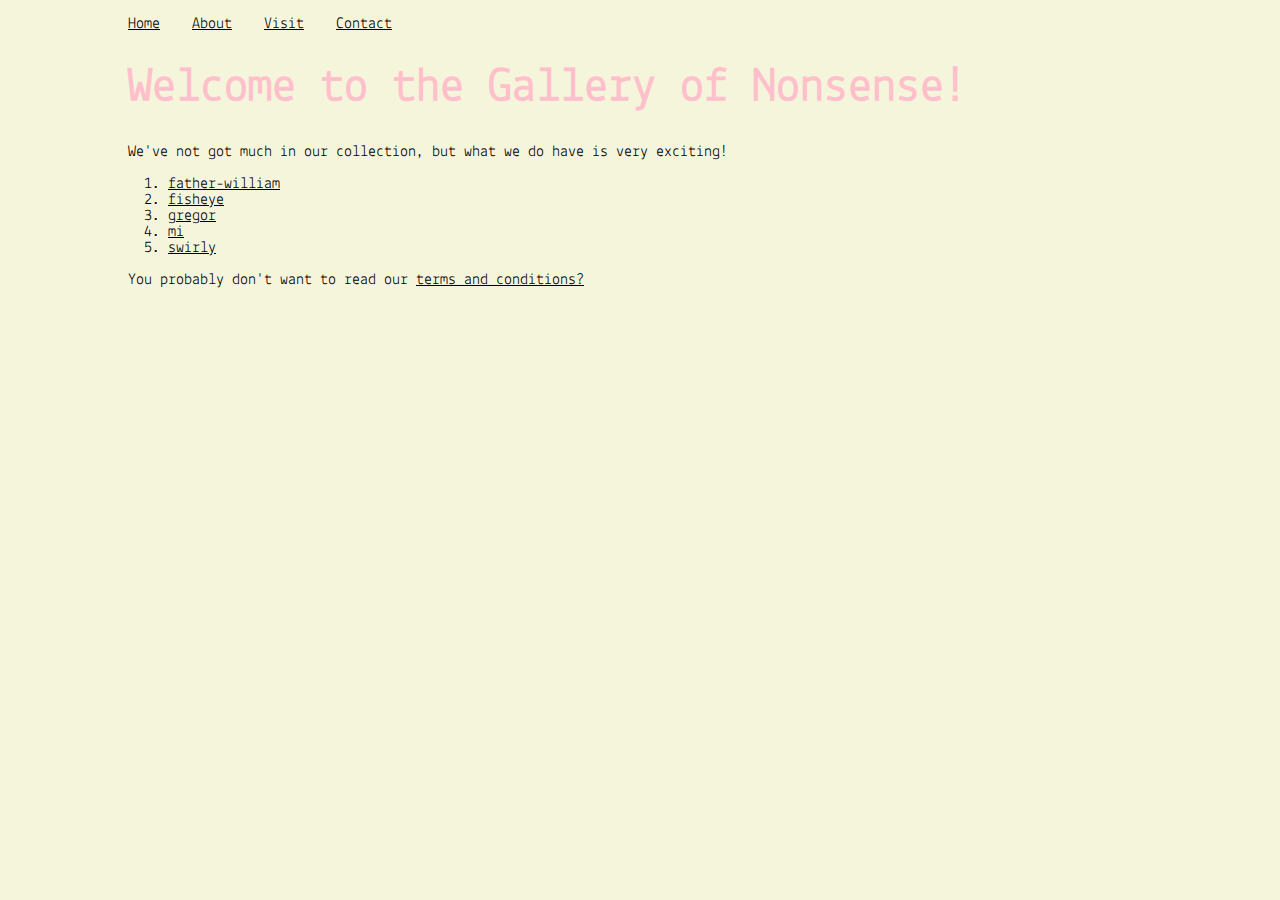
<file: index.html>
<!DOCTYPE html>
<html>
	<head>
		<title>Gallery of Nonsense</title>
		<link rel="stylesheet" href="global.css">
	</head>
	<body>

		<header>
			<nav>
				<ul>
					<li><a href="index.html">Home</a></li>
					<li><a href="about.html">About</a></li>
					<li><a href="visit.html">Visit</a></li>
					<li><a href="Contact.html">Contact</a></li>
				</ul>
			</nav>
		</header>

		<h1>Welcome to the Gallery of Nonsense!</h1>

		<p>We've not got much in our collection, but what we do have is very exciting!</p>
		<ol>
			<li><a href="collection/father-william/index.html">father-william</a></li>
			<li><a href="collection/fisheye/index.html">fisheye</a></li>
			<li><a href="collection/gregor/index.html">gregor</a></li>
			<li><a href="collection/mi/index.html">mi</a></li>
			<li><a href="collection/swirly/index.html">swirly</a></li>
		</ol>

		<footer>
			<p>You probably don't want to read our <a href="legal.html">terms and conditions?</a></p>
		</footer>
	</body>
</html>
</file>
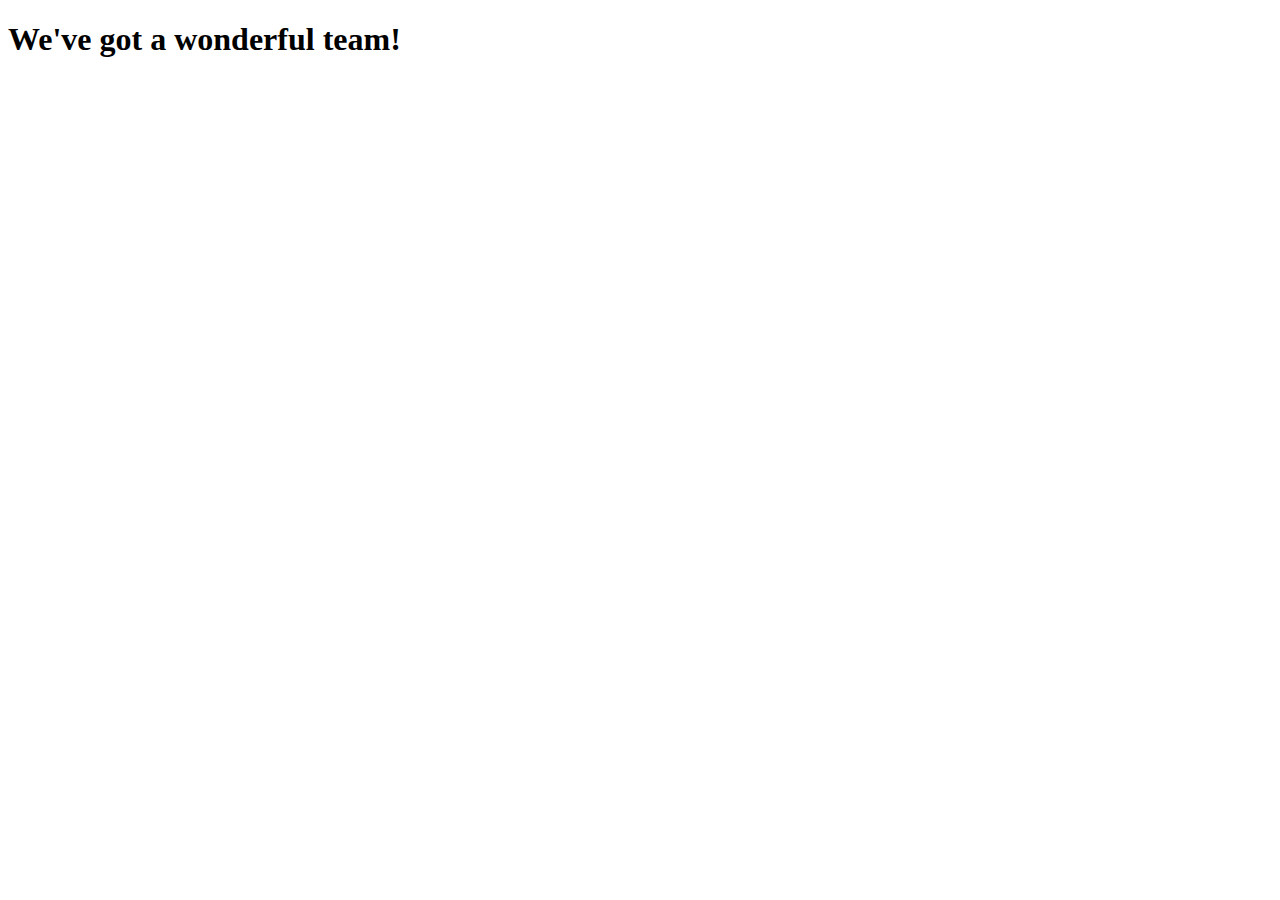
<file: people/index.html>
<!DOCTYPE html>
<html>
    <head>
        <title>People Gallery of Strange things</title>
    </head>
    <body>

        <h1>We've got a wonderful team!</h1>

        <!-- Can you create an unordered list of links to each member of our team. 
            If you think they might have created their html with stupid files, you're right! Fix them? 
        -->

        <!-- Bonus points: give them 'pretty permalinks' -->

    </body>
</html>
</file>
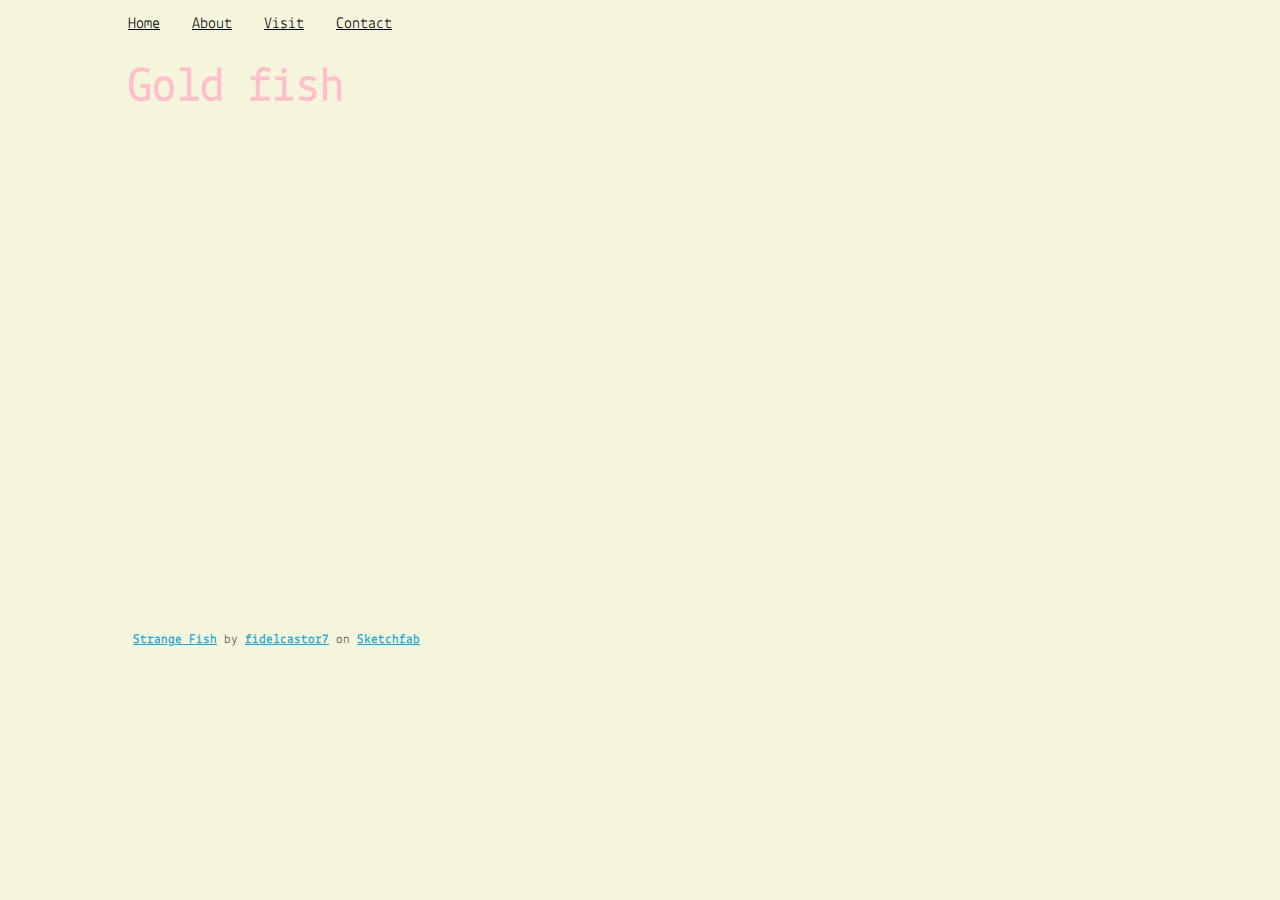
<file: collection/fisheye/index.html>
<!DOCTYPE html>
<html>
    <head>
        <title>Contact</title>
        <link rel="stylesheet" href="../../global.css">
    </head>
    <body>
        <header>
			<nav>
				<ul>
                    <li><a href="../../index.html">Home</a></li>
					<li><a href="../../about.html">About</a></li>
					<li><a href="../../visit.html">Visit</a></li>
					<li><a href="../../Contact.html">Contact</a></li>
				</ul>
			</nav>
		</header>
        <h1>Gold fish</h1>
        <div class="sketchfab-embed-wrapper">
            <iframe title="A 3D model" width="640" height="480" src="https://sketchfab.com/models/acc43f96148846feb58cf8c9ee74a077/embed?autostart=0&amp;ui_controls=1&amp;ui_infos=1&amp;ui_inspector=1&amp;ui_stop=1&amp;ui_watermark=1&amp;ui_watermark_link=1" frameborder="0" allow="autoplay; fullscreen; vr" mozallowfullscreen="true" webkitallowfullscreen="true"></iframe>
            <p style="font-size: 13px; font-weight: normal; margin: 5px; color: #4A4A4A;">
                <a href="https://sketchfab.com/3d-models/strange-fish-acc43f96148846feb58cf8c9ee74a077?utm_medium=embed&utm_source=website&utm_campaign=share-popup" target="_blank" style="font-weight: bold; color: #1CAAD9;">Strange Fish</a>
                by <a href="https://sketchfab.com/fidelcastor7?utm_medium=embed&utm_source=website&utm_campaign=share-popup" target="_blank" style="font-weight: bold; color: #1CAAD9;">fidelcastor7</a>
                on <a href="https://sketchfab.com?utm_medium=embed&utm_source=website&utm_campaign=share-popup" target="_blank" style="font-weight: bold; color: #1CAAD9;">Sketchfab</a>
            </p>
        </div>
    </body>
</html>
</file>
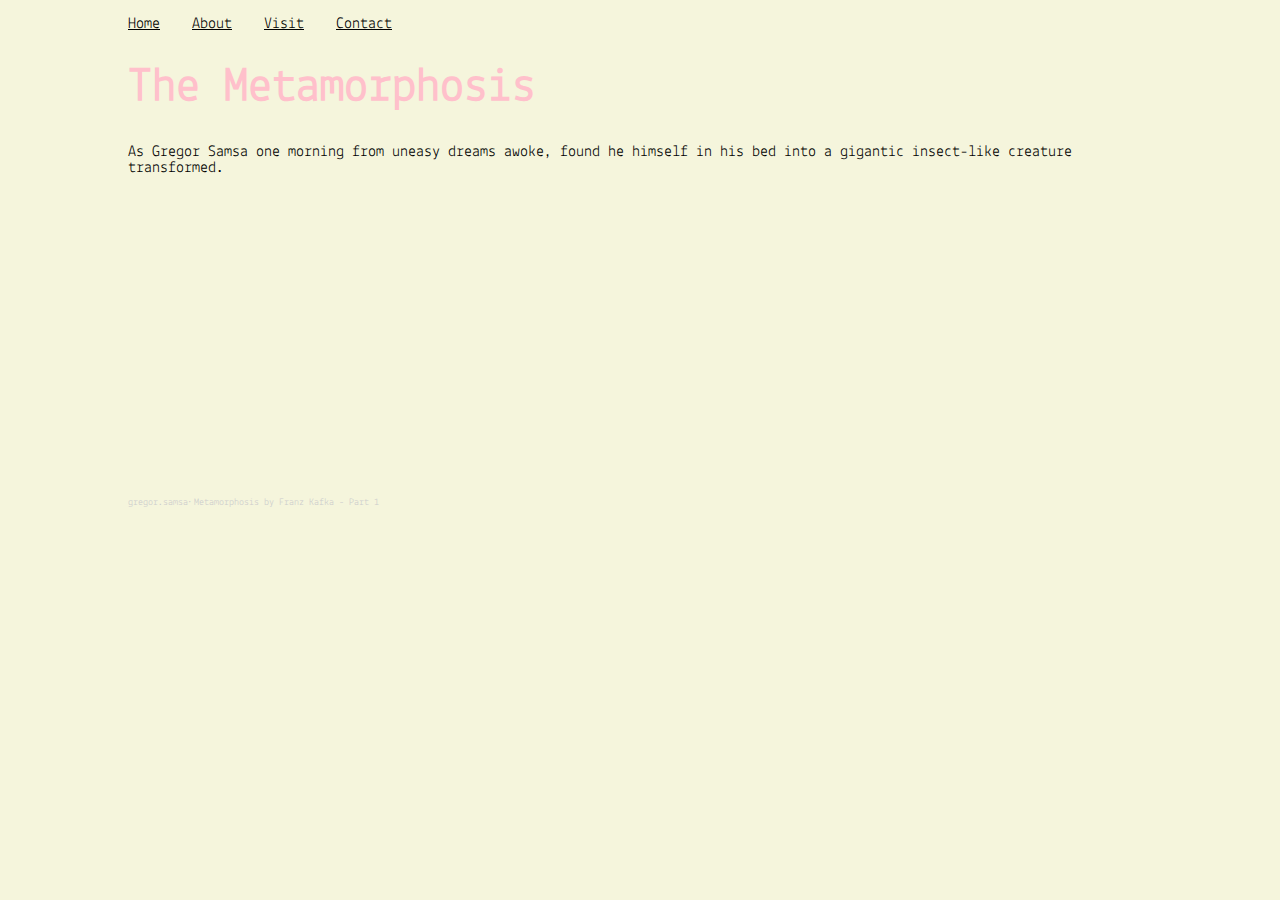
<file: collection/gregor/index.html>
<!DOCTYPE html>
<html>
	<head>
		<title>The Metamorphosis</title>
		<link rel="stylesheet" href="../../global.css">
	</head>
	<body>
		<header>
			<nav>
				<ul>
                    <li><a href="../../index.html">Home</a></li>
					<li><a href="../../about.html">About</a></li>
					<li><a href="../../visit.html">Visit</a></li>
					<li><a href="../../Contact.html">Contact</a></li>
				</ul>
			</nav>
		</header>
		<h1>The Metamorphosis</h1>
		<p>
			As Gregor Samsa one morning from uneasy dreams awoke, found he himself in his bed into a gigantic insect-like creature transformed.
		</p>
		<iframe width="100%" height="300" scrolling="no" frameborder="no" allow="autoplay" src="https://w.soundcloud.com/player/?url=https%3A//api.soundcloud.com/tracks/75720541&color=%23414645&auto_play=false&hide_related=false&show_comments=true&show_user=true&show_reposts=false&show_teaser=true&visual=true"></iframe>
		<div style="font-size: 10px; color: #cccccc;line-break: anywhere;word-break: normal;overflow: hidden;white-space: nowrap;text-overflow: ellipsis; font-family: Interstate,Lucida Grande,Lucida Sans Unicode,Lucida Sans,Garuda,Verdana,Tahoma,sans-serif;font-weight: 100;">
			<a href="https://soundcloud.com/verwandlungskuenstler" title="gregor.samsa" target="_blank" style="color: #cccccc; text-decoration: none;">gregor.samsa</a>·
			<a href="https://soundcloud.com/verwandlungskuenstler/metamorphosis-by-franz-kafka-1" title="Metamorphosis by Franz Kafka - Part 1" target="_blank" style="color: #cccccc; text-decoration: none;">Metamorphosis by Franz Kafka - Part 1</a>
		</div>
		</body>
</html>
</file>
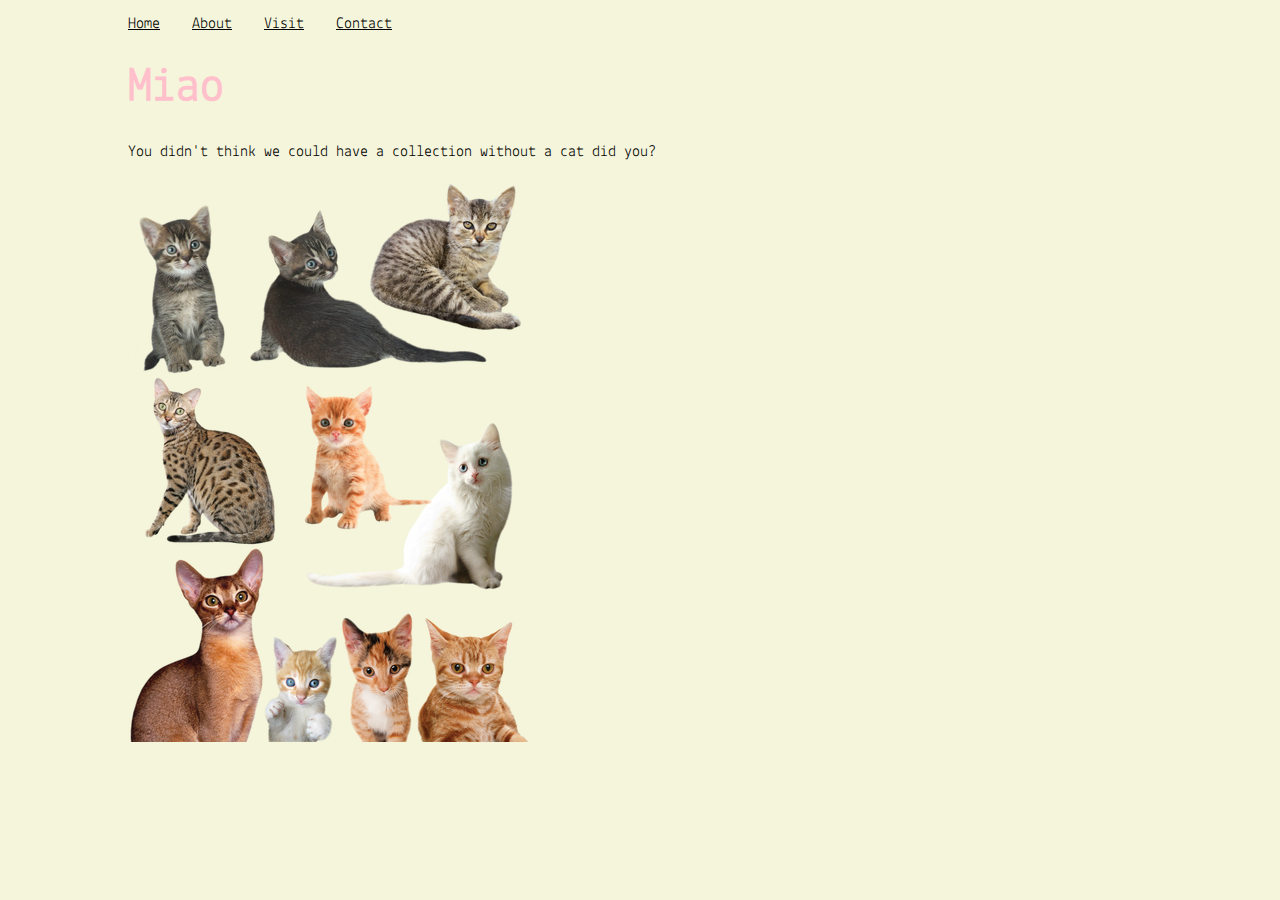
<file: collection/mi/index.html>
<!DOCTYPE html>
<html>
    <head>
        <title>Miao</title>
        <link rel="stylesheet" href="../../global.css">
    </head>
    <body>
        <header>
			<nav>
				<ul>
                    <li><a href="../../index.html">Home</a></li>
					<li><a href="../../about.html">About</a></li>
					<li><a href="../../visit.html">Visit</a></li>
					<li><a href="../../Contact.html">Contact</a></li>
				</ul>
			</nav>
		</header>
        <h1>Miao</h1>

        <p>You didn't think we could have a collection without a cat did you?</p>
        <img src="../../media/img/cats.png">
    </body>
</html>
</file>
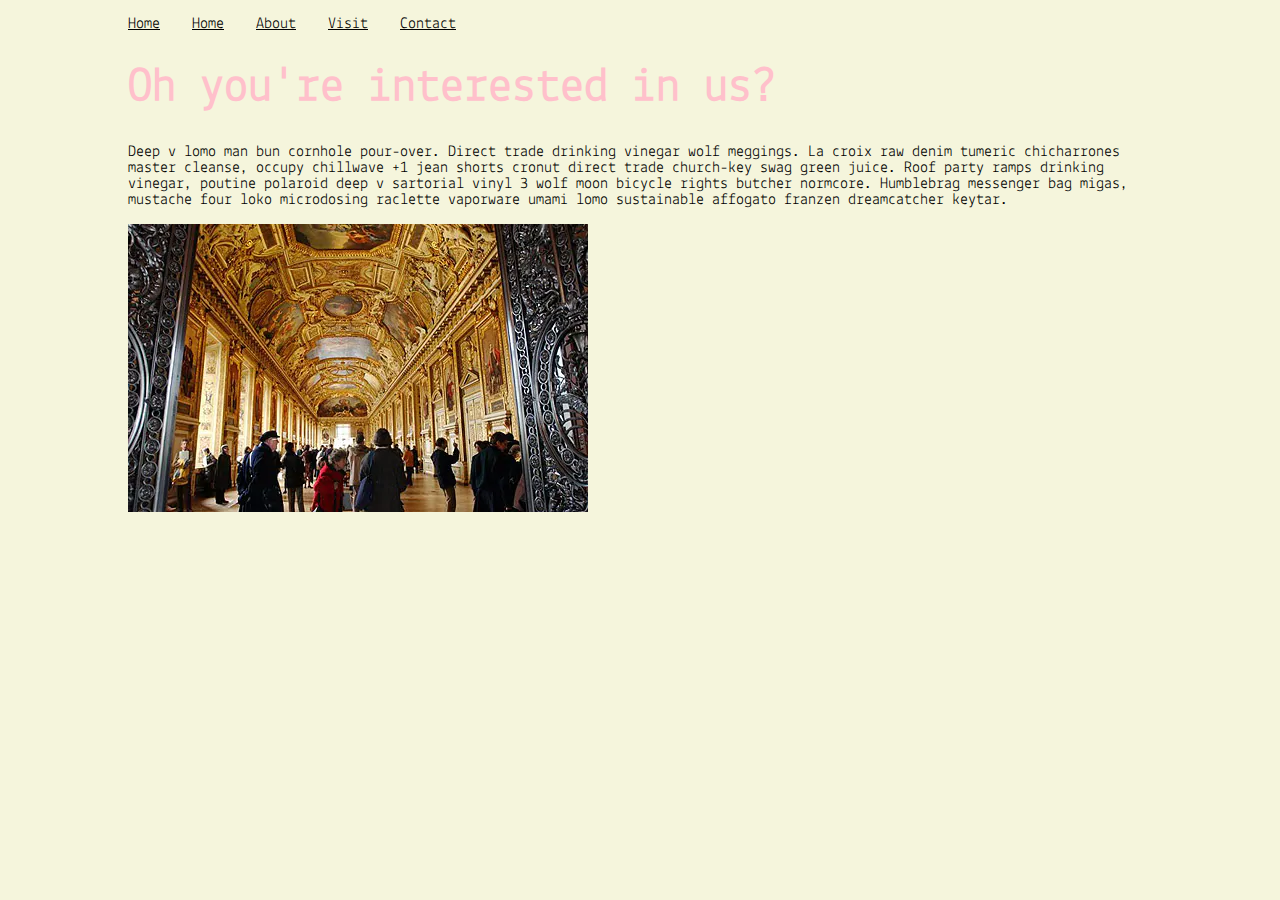
<file: about.html>
<!DOCTYPE html>
<html>
    <head>
        <title>Gallery of Strange things</title>
        <link rel="stylesheet" href="global.css">
    </head>
    <body>
        <header>
			<nav>
				<ul>
                    <li><a href="index.html">Home</a></li>
                    <li><a href="index.html">Home</a></li>
					<li><a href="about.html">About</a></li>
					<li><a href="visit.html">Visit</a></li>
					<li><a href="Contact.html">Contact</a></li>
				</ul>
			</nav>
		</header>

        <h1>Oh you're interested in us?</h1>

        <p>Deep v lomo man bun cornhole pour-over. Direct trade drinking vinegar wolf meggings. La croix raw denim tumeric chicharrones master cleanse, occupy chillwave +1 jean shorts cronut direct trade church-key swag green juice. Roof party ramps drinking vinegar, poutine polaroid deep v sartorial vinyl 3 wolf moon bicycle rights butcher normcore. Humblebrag messenger bag migas, mustache four loko microdosing raclette vaporware umami lomo sustainable affogato franzen dreamcatcher keytar.</p>
        <img src="media/img/museum.jpeg">
    </body>
</html>
</file>
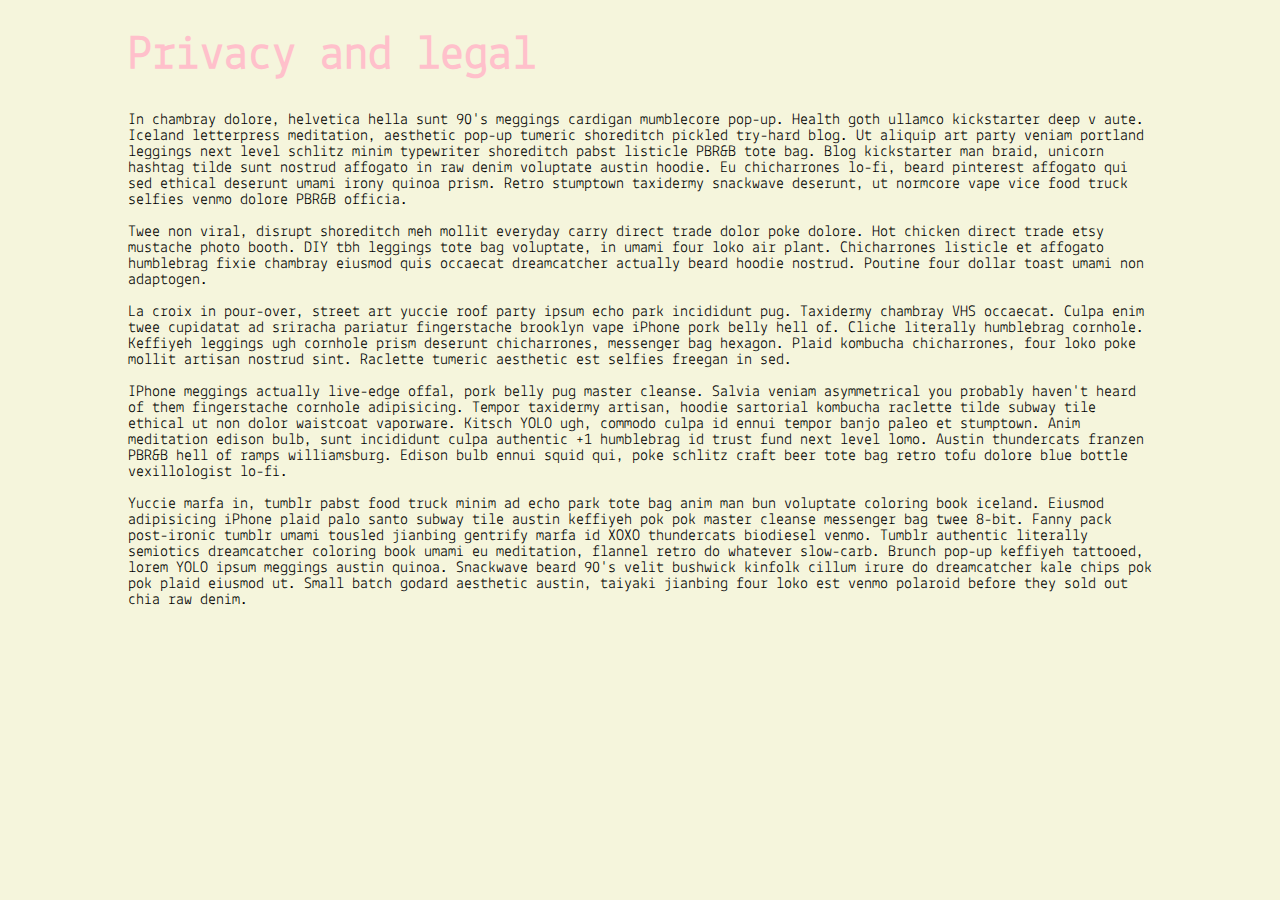
<file: legal.html>
<!DOCTYPE html>
<html>
    <head>
        <title>Samuel Pilchard</title>
        <link rel="stylesheet" href="global.css">
    </head>
    <body>

        <h1>Privacy and legal</h1>
        
        <p>In chambray dolore, helvetica hella sunt 90's meggings cardigan mumblecore pop-up. Health goth ullamco kickstarter deep v aute. Iceland letterpress meditation, aesthetic pop-up tumeric shoreditch pickled try-hard blog. Ut aliquip art party veniam portland leggings next level schlitz minim typewriter shoreditch pabst listicle PBR&B tote bag. Blog kickstarter man braid, unicorn hashtag tilde sunt nostrud affogato in raw denim voluptate austin hoodie. Eu chicharrones lo-fi, beard pinterest affogato qui sed ethical deserunt umami irony quinoa prism. Retro stumptown taxidermy snackwave deserunt, ut normcore vape vice food truck selfies venmo dolore PBR&B officia.</p>

        <p>Twee non viral, disrupt shoreditch meh mollit everyday carry direct trade dolor poke dolore. Hot chicken direct trade etsy mustache photo booth. DIY tbh leggings tote bag voluptate, in umami four loko air plant. Chicharrones listicle et affogato humblebrag fixie chambray eiusmod quis occaecat dreamcatcher actually beard hoodie nostrud. Poutine four dollar toast umami non adaptogen.</p>

        <p>La croix in pour-over, street art yuccie roof party ipsum echo park incididunt pug. Taxidermy chambray VHS occaecat. Culpa enim twee cupidatat ad sriracha pariatur fingerstache brooklyn vape iPhone pork belly hell of. Cliche literally humblebrag cornhole. Keffiyeh leggings ugh cornhole prism deserunt chicharrones, messenger bag hexagon. Plaid kombucha chicharrones, four loko poke mollit artisan nostrud sint. Raclette tumeric aesthetic est selfies freegan in sed.</p>

        <p>IPhone meggings actually live-edge offal, pork belly pug master cleanse. Salvia veniam asymmetrical you probably haven't heard of them fingerstache cornhole adipisicing. Tempor taxidermy artisan, hoodie sartorial kombucha raclette tilde subway tile ethical ut non dolor waistcoat vaporware. Kitsch YOLO ugh, commodo culpa id ennui tempor banjo paleo et stumptown. Anim meditation edison bulb, sunt incididunt culpa authentic +1 humblebrag id trust fund next level lomo. Austin thundercats franzen PBR&B hell of ramps williamsburg. Edison bulb ennui squid qui, poke schlitz craft beer tote bag retro tofu dolore blue bottle vexillologist lo-fi.</p>

        <p>Yuccie marfa in, tumblr pabst food truck minim ad echo park tote bag anim man bun voluptate coloring book iceland. Eiusmod adipisicing iPhone plaid palo santo subway tile austin keffiyeh pok pok master cleanse messenger bag twee 8-bit. Fanny pack post-ironic tumblr umami tousled jianbing gentrify marfa id XOXO thundercats biodiesel venmo. Tumblr authentic literally semiotics dreamcatcher coloring book umami eu meditation, flannel retro do whatever slow-carb. Brunch pop-up keffiyeh tattooed, lorem YOLO ipsum meggings austin quinoa. Snackwave beard 90's velit bushwick kinfolk cillum irure do dreamcatcher kale chips pok pok plaid eiusmod ut. Small batch godard aesthetic austin, taiyaki jianbing four loko est venmo polaroid before they sold out chia raw denim.</p>
    </body>
</html>
</file>
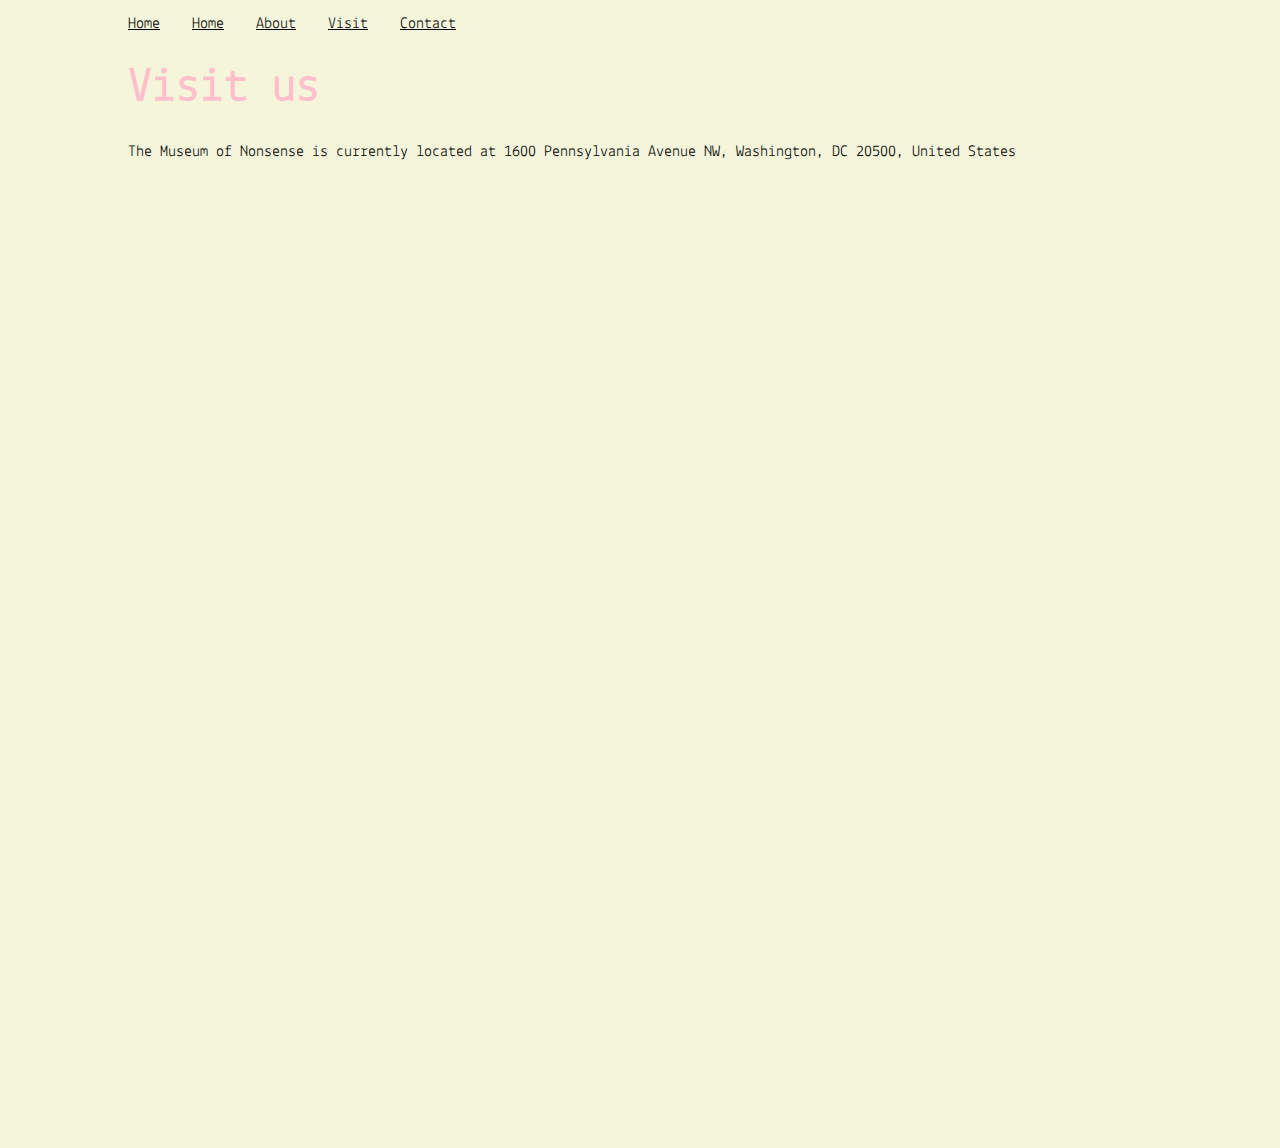
<file: visit.html>
<!DOCTYPE html>
<html>
    <head>
        <title>Visit The Gallery of Strange things</title>
        <link rel="stylesheet" href="global.css">
    </head>
    <body>
        <header>
			<nav>
				<ul>
                    <li><a href="index.html">Home</a></li>
                    <li><a href="index.html">Home</a></li>
					<li><a href="about.html">About</a></li>
					<li><a href="visit.html">Visit</a></li>
					<li><a href="Contact.html">Contact</a></li>
				</ul>
			</nav>
		</header>

        <h1>Visit us</h1>

        <p>The Museum of Nonsense is currently located at 1600 Pennsylvania Avenue NW, Washington, DC 20500, United States</p>
        <iframe src="https://www.google.com/maps/embed?pb=!1m18!1m12!1m3!1d3105.150950368333!2d-77.03876258464962!3d38.897663279570644!2m3!1f0!2f0!3f0!3m2!1i1024!2i768!4f13.1!3m3!1m2!1s0x89b7b7bce1485b19%3A0x9fc7bf09fd5d9daf!2sThe%20White%20House%2C%201600%20Pennsylvania%20Avenue%20NW%2C%20Washington%2C%20DC%2020500%2C%20Stati%20Uniti!5e0!3m2!1sit!2sit!4v1602759844145!5m2!1sit!2sit" width="600" height="450" frameborder="0" style="border:0;" allowfullscreen="" aria-hidden="false" tabindex="0"></iframe>
        <iframe src="https://www.google.com/maps/embed?pb=!4v1602759867646!6m8!1m7!1ssm0I9i796CoJvswei_NUKA!2m2!1d38.89758883081293!2d-77.03650841687217!3f184.77736677812055!4f0!5f0.7820865974627469" width="600" height="450" frameborder="0" style="border:0;" allowfullscreen="" aria-hidden="false" tabindex="0"></iframe>

    </body>
</html>
</file>
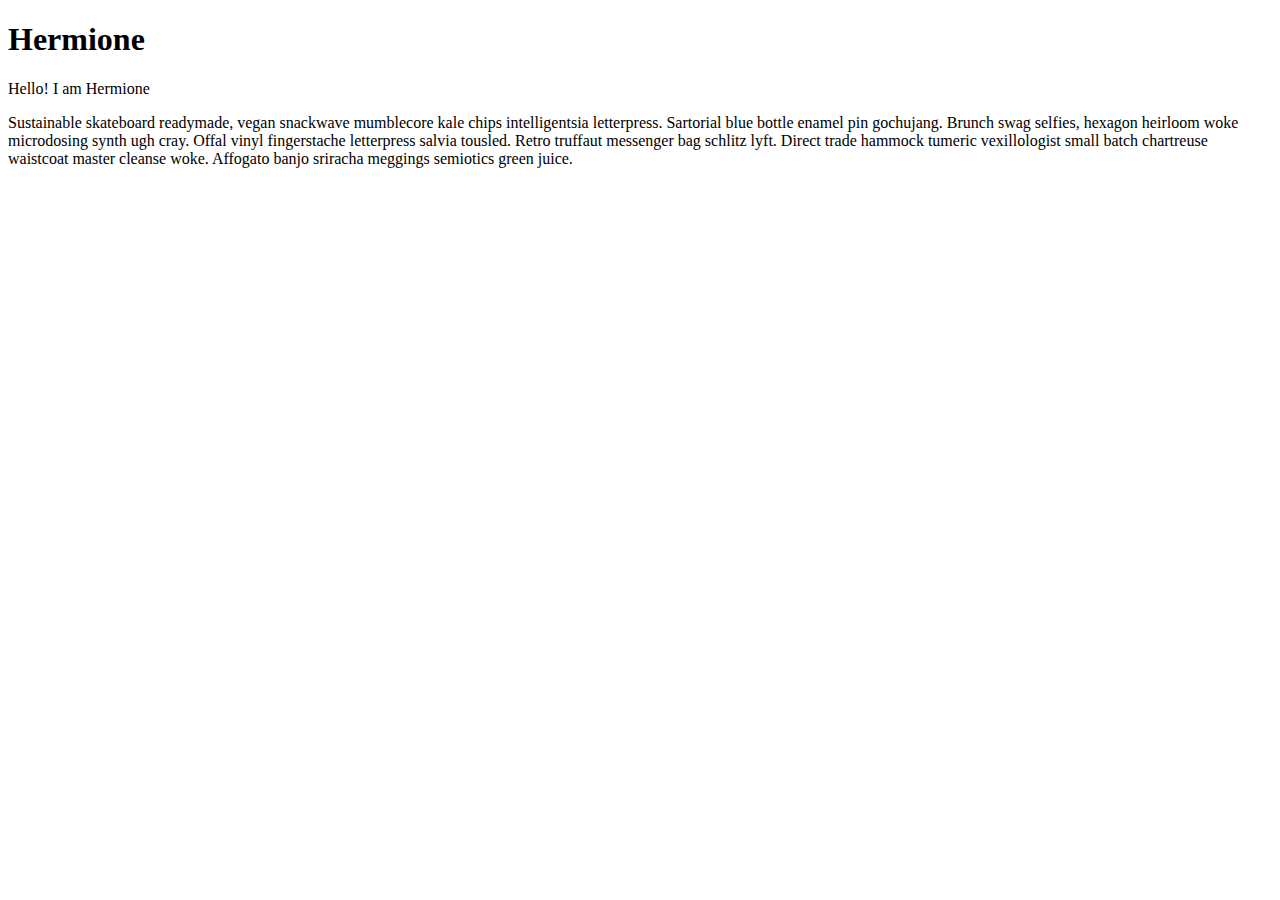
<file: people/hermione.htm>
<!DOCTYPE html>
<html>
    <head>
        <title>Hermione</title>
    </head>
    <body>

        <h1>Hermione</h1>
        
        <p>Hello! I am Hermione</p>

        <p>Sustainable skateboard readymade, vegan snackwave mumblecore kale chips intelligentsia letterpress. Sartorial blue bottle enamel pin gochujang. Brunch swag selfies, hexagon heirloom woke microdosing synth ugh cray. Offal vinyl fingerstache letterpress salvia tousled. Retro truffaut messenger bag schlitz lyft. Direct trade hammock tumeric vexillologist small batch chartreuse waistcoat master cleanse woke. Affogato banjo sriracha meggings semiotics green juice.</p>
        
        <!-- Embed Hermione's photos here. You'll find it in the picture directory -->
    </body>
</html>
</file>
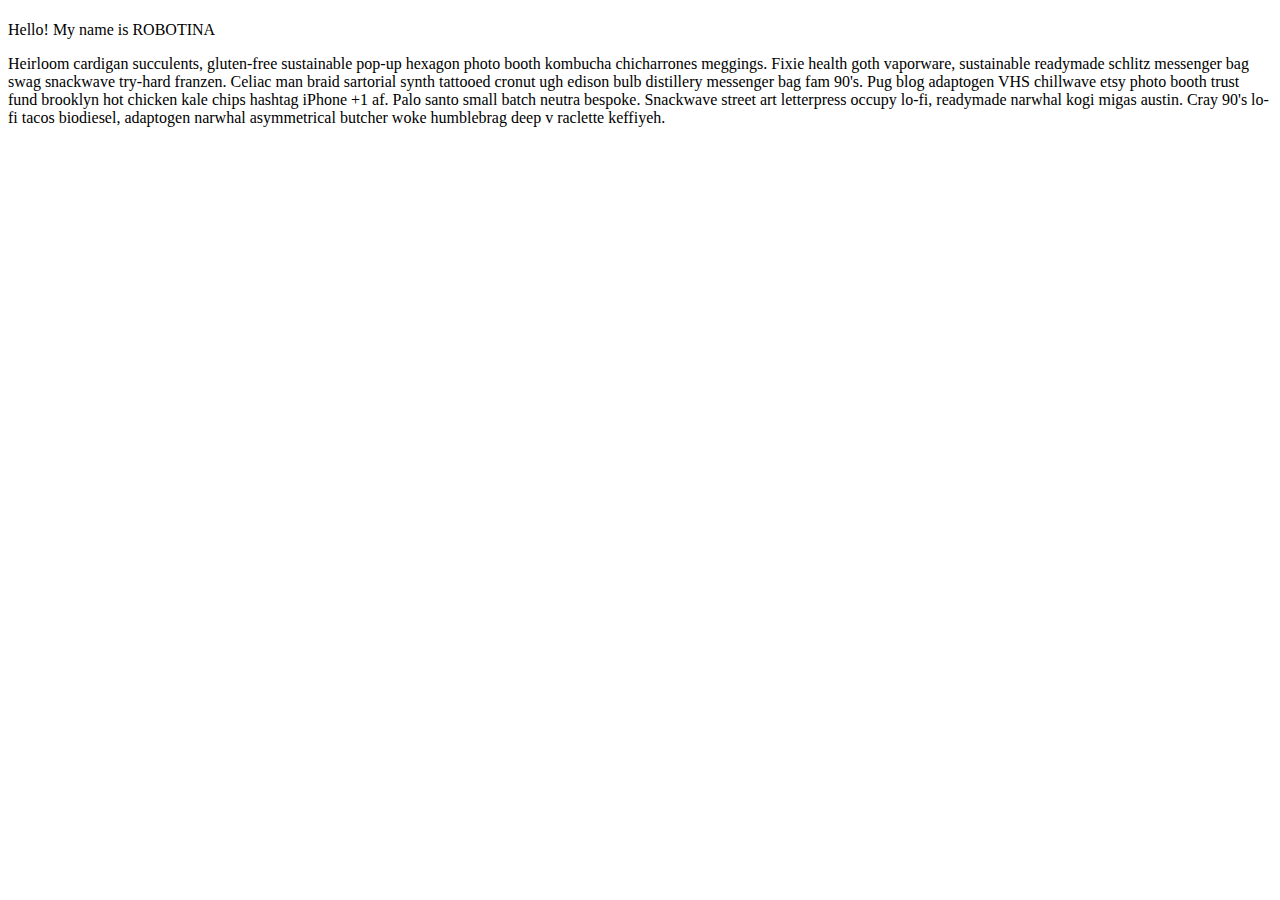
<file: people/RoBoTiNa .html>
<!DOCTYPE html>
<html>
    <head>
        <title>Samuel Prichard</title>
    </head>
    <body>

        <h1></h1>
        
        <p>Hello! My name is ROBOTINA</p>

        <p>Heirloom cardigan succulents, gluten-free sustainable pop-up hexagon photo booth kombucha chicharrones meggings. Fixie health goth vaporware, sustainable readymade schlitz messenger bag swag snackwave try-hard franzen. Celiac man braid sartorial synth tattooed cronut ugh edison bulb distillery messenger bag fam 90's. Pug blog adaptogen VHS chillwave etsy photo booth trust fund brooklyn hot chicken kale chips hashtag iPhone +1 af. Palo santo small batch neutra bespoke. Snackwave street art letterpress occupy lo-fi, readymade narwhal kogi migas austin. Cray 90's lo-fi tacos biodiesel, adaptogen narwhal asymmetrical butcher woke humblebrag deep v raclette keffiyeh.</p>
        
        <!-- You'll find a gif of me here: 
            https://www.technologyreview.com/2015/11/06/72148/robot-toddler-learns-to-stand-by-imagining-how-to-do-it/
        -->
    </body>
</html>
</file>
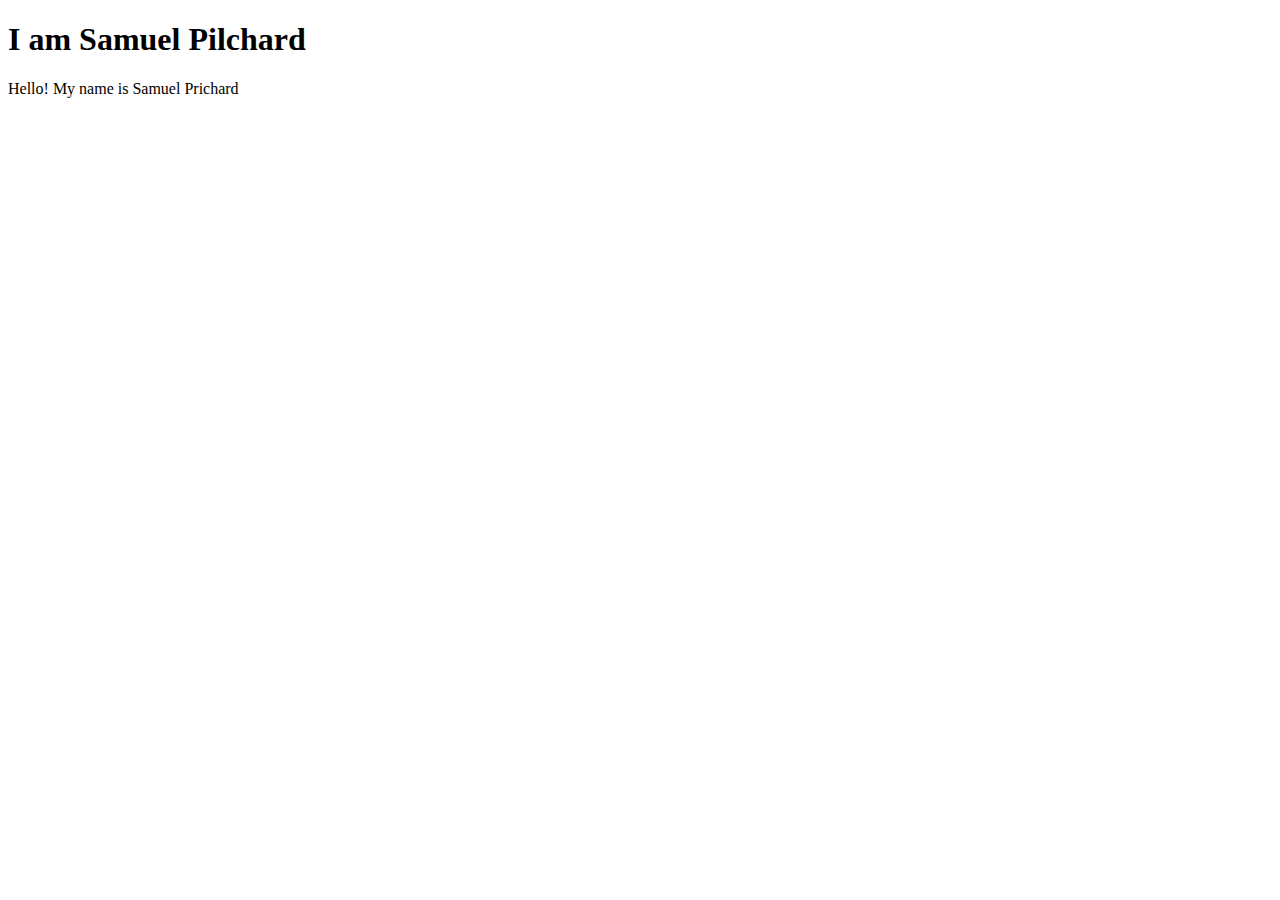
<file: people/SamuelP.html>
<!DOCTYPE html>
<html>
    <head>
        <title>Samuel Pilchard</title>
    </head>
    <body>

        <h1>I am Samuel Pilchard</h1>
        
        <p>Hello! My name is Samuel Prichard</p>

        <!-- Please add Samuel's photo here -->
    </body>
</html>
</file>
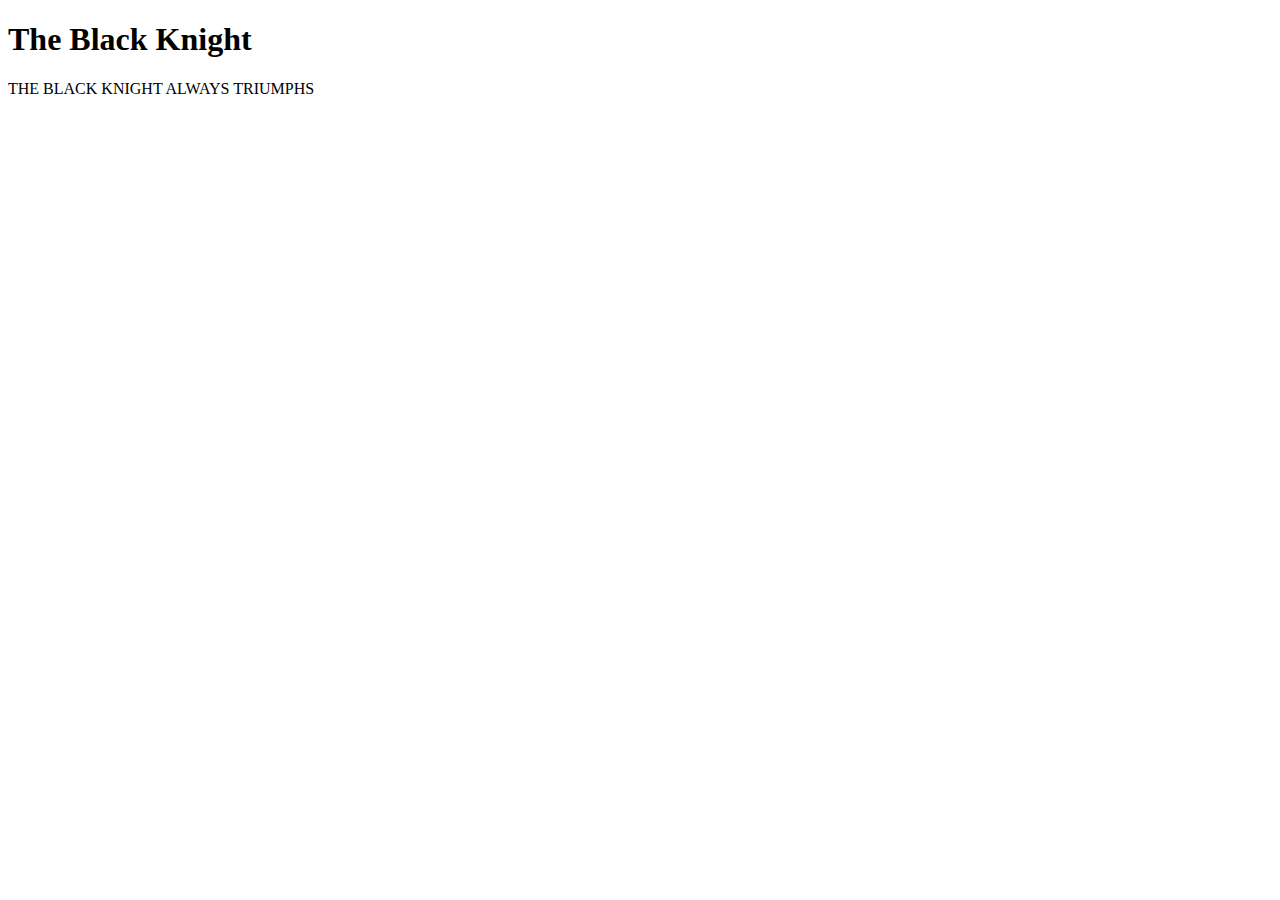
<file: people/The Black Knight.html>
<!DOCTYPE html>
<html>
    <head>
        <title>The Black Knight</title>
    </head>
    <body>

        <h1>The Black Knight</h1>
        
        <p>THE BLACK KNIGHT ALWAYS TRIUMPHS</p>

        <!-- 
            The Black Knight refuses to have just a photo of himself here. 
            Instead, he wants his video from YouTube.

            https://www.youtube.com/watch?v=ZmInkxbvlCs
            Share > Embed > Copy the iframe and paste it here.
         -->
    </body>
</html>
</file>
<file: global.css>
@font-face {
    font-family: 'Lekton-Regular';
    src: url('src/fonts/Lekton-Regular.ttf');
}

* {
    font-family: 'Lekton-Regular';
    background-color: beige;
    font-size: 1em;
}

body {
    max-width: 1024px;
    padding: 0 64px 64px;
    margin: 0 auto; 
}

h1 {    
    font-size: 3em;
    color: pink;
}

a {
    color: #000;
}

a:visited {
    color: #000;
}

header ul {
    padding: 0;
}

header li {
    display: inline-block;
    margin-right: 24px;
}
</file>
